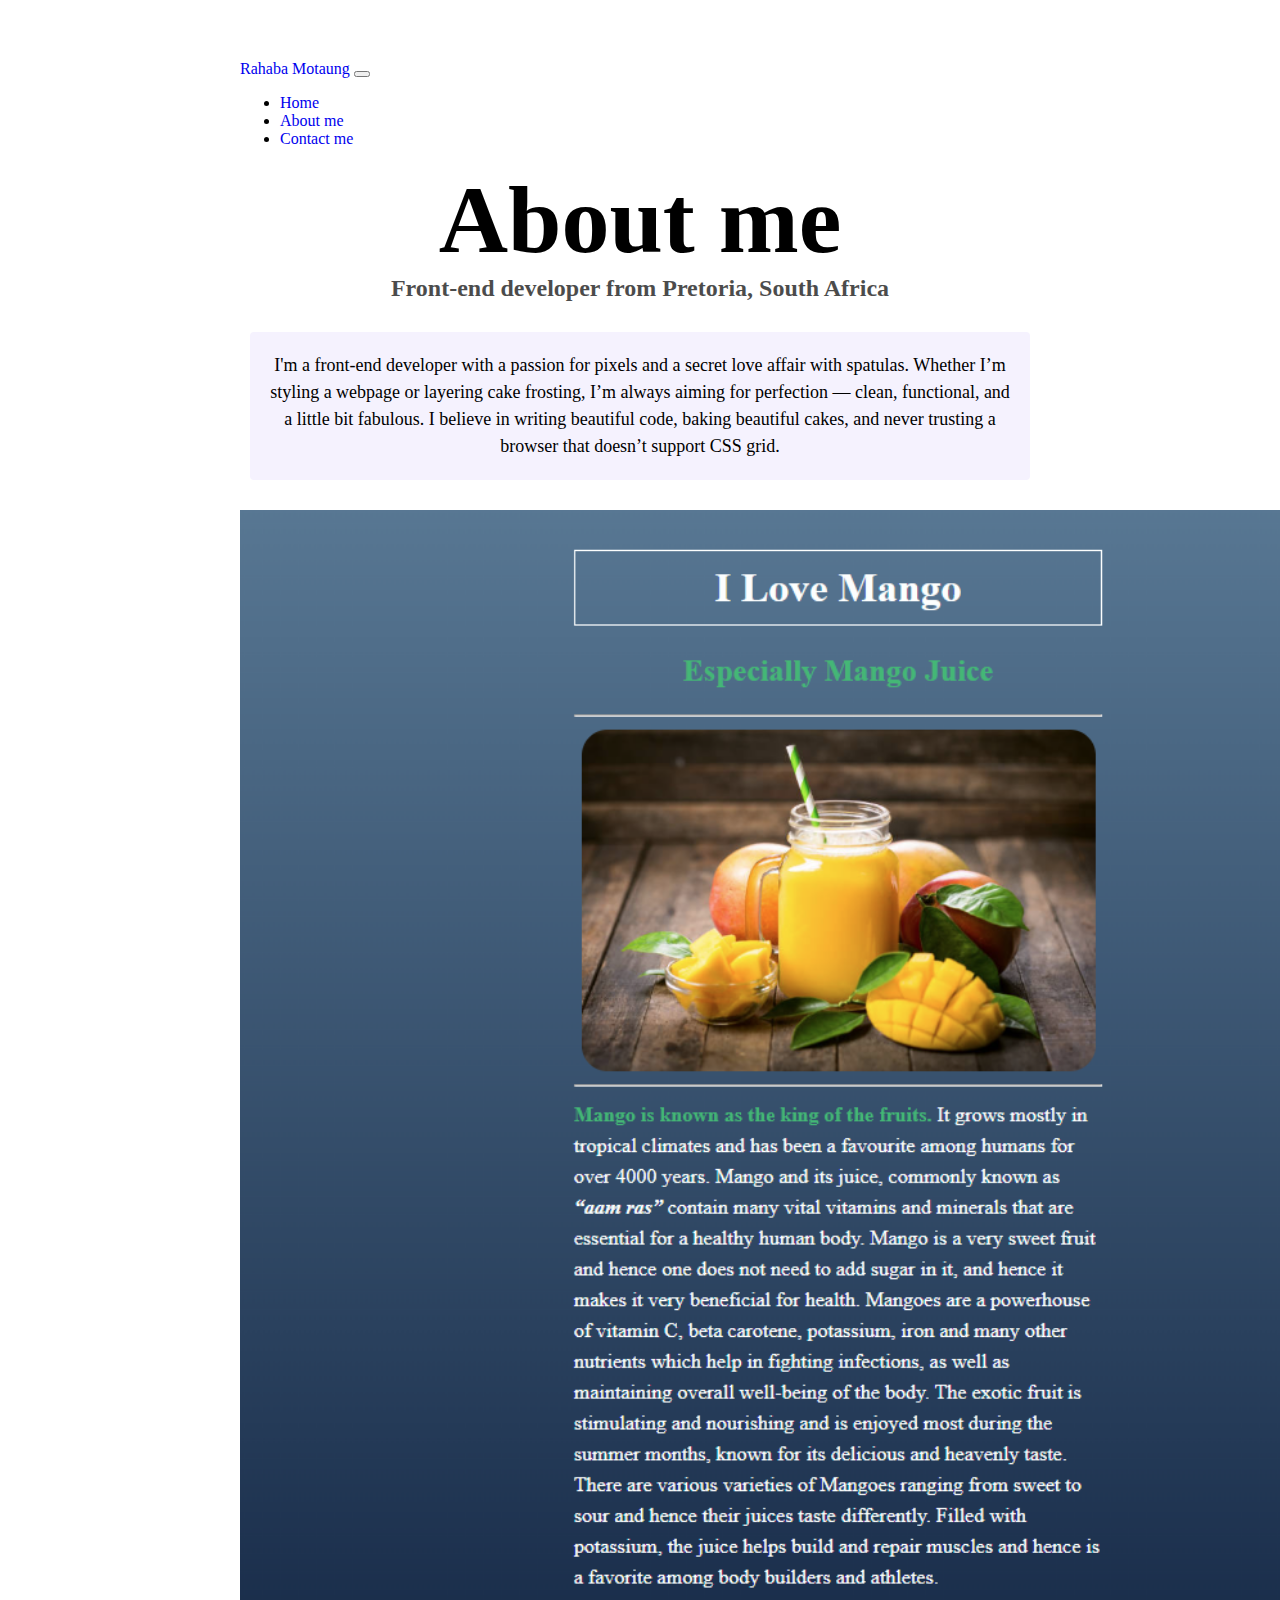
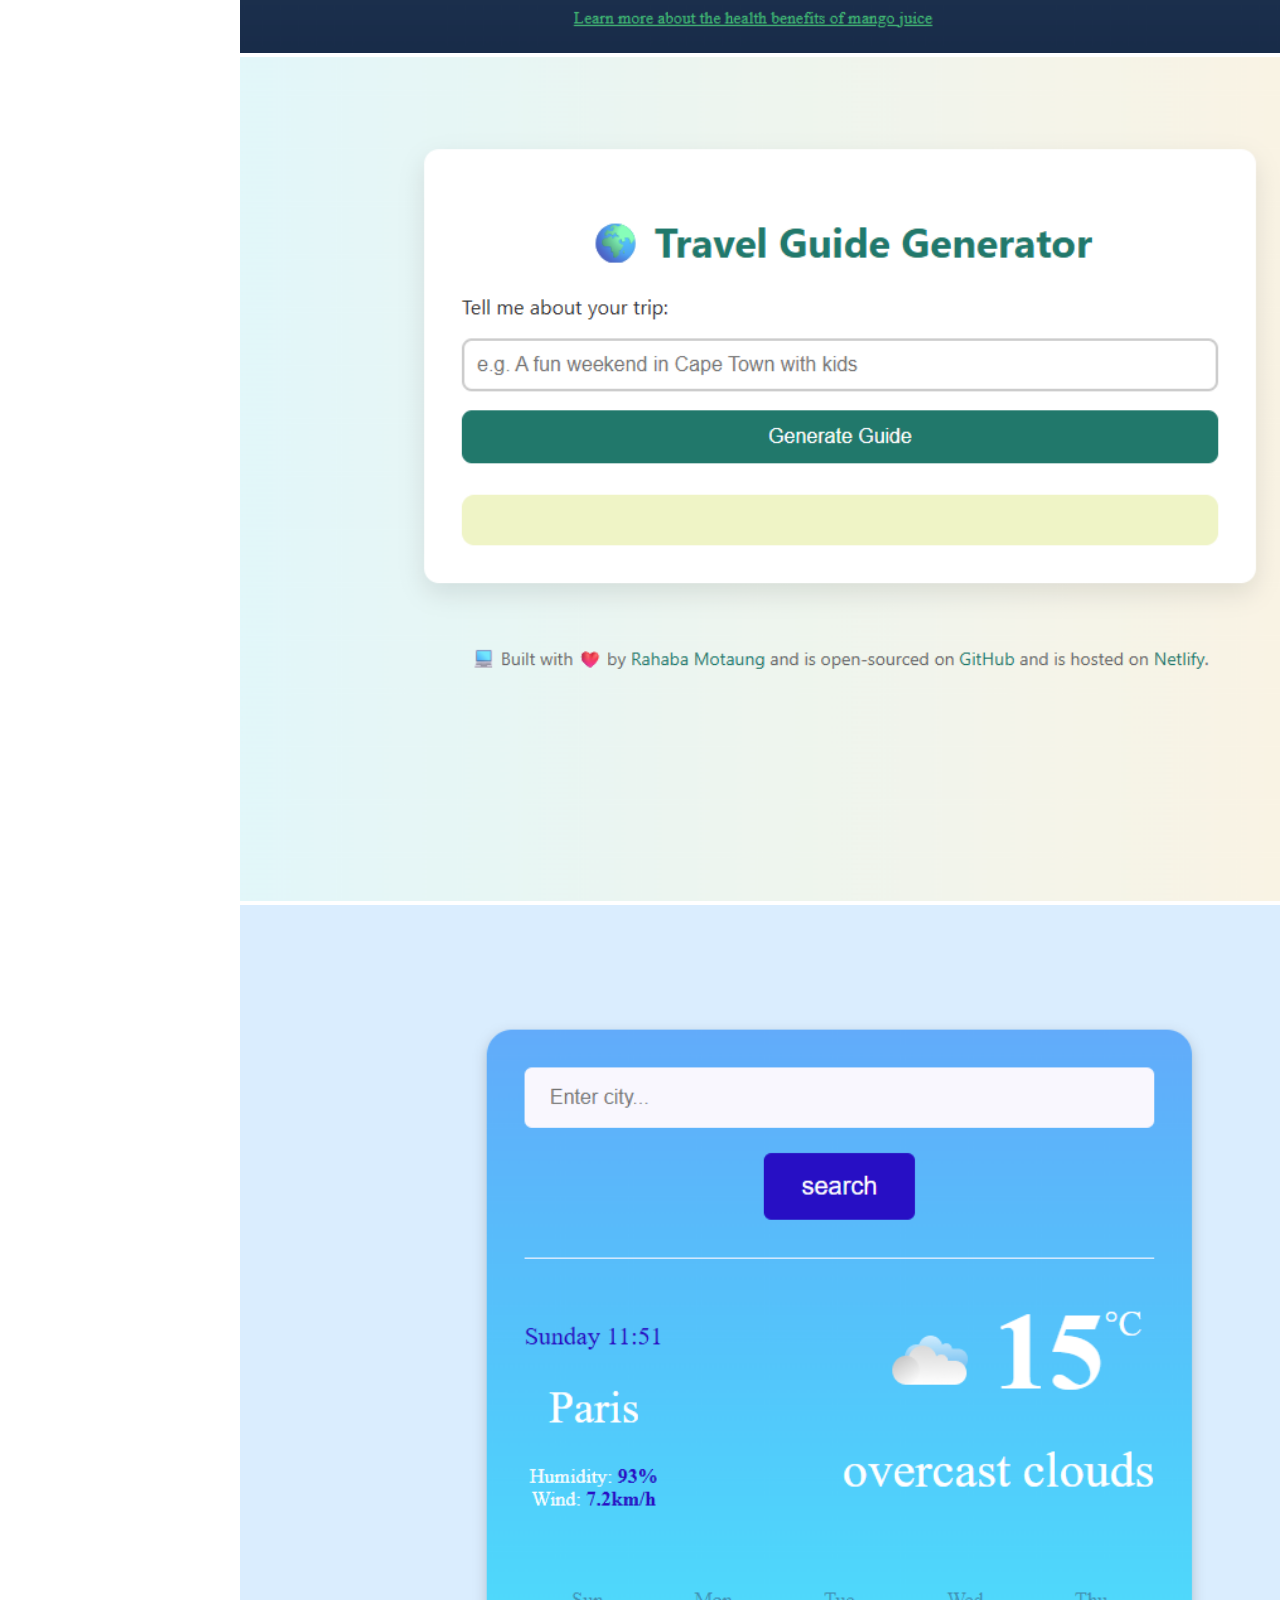
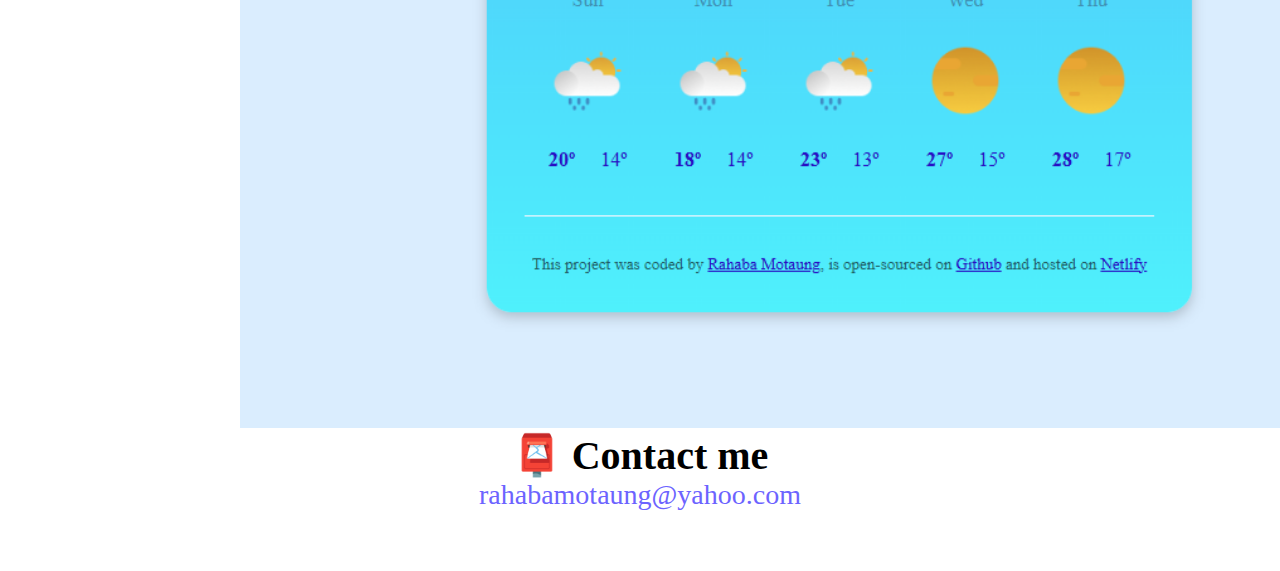
<file: about.html>
<!DOCTYPE html>
<html lang="en">
  <head>
    <meta charset="UTF-8" />
        <meta name="description" content="About Rahaba Motaung: I'm a Front-End Developer based in Africa, passionate about creating beautiful, responsive websites.">
    <meta http-equiv="X-UA-Compatible" content="IE=edge" />
    <meta name="viewport" content="width=device-width, initial-scale=1.0" />


    <link
      href="https://cdn.jsdelivr.net/npm/bootstrap@5.0.2/dist/css/bootstrap.min.css"
      rel="stylesheet"
      integrity="sha384-EVSTQN3/azprG1Anm3QDgpJLIm9Nao0Yz1ztcQTwFspd3yD65VohhpuuCOmLASjC"
      crossorigin="anonymous"
    />

    <script
      src="https://cdn.jsdelivr.net/npm/bootstrap@5.0.2/dist/js/bootstrap.bundle.min.js"
      integrity="sha384-MrcW6ZMFYlzcLA8Nl+NtUVF0sA7MsXsP1UyJoMp4YLEuNSfAP+JcXn/tWtIaxVXM"
      crossorigin="anonymous"
    ></script>

    <title>About Rahaba Motaung</title>
    <link rel="stylesheet" href="style.css" />
  </head>
  <body>
    <nav class="navbar navbar-expand-lg navbar-light bg-light fixed-top">
      <div class="container">
        <a class="navbar-brand" href="about.html" title="Homepage">Rahaba Motaung</a>
        <button
          class="navbar-toggler"
          type="button"
          data-bs-toggle="collapse"
          data-bs-target="#navbarNav"
          aria-controls="navbarNav"
          aria-expanded="false"
          aria-label="Toggle navigation"
        >
          <span class="navbar-toggler-icon"></span>
        </button>
        <div class="collapse navbar-collapse" id="navbarNav">
          <ul class="navbar-nav">
            <li class="nav-item">
              <a class="nav-link active" aria-current="page" href="index.html" title="Welcome">Home</a>
            </li>
            <li class="nav-item">
              <a class="nav-link" href="about.html" title="Meet the Developer">About me</a>
            </li>
            <li class="nav-item">
              <a class="nav-link" href="about.html" title="Let's Talk">Contact me</a>
            </li>
          </ul>
        </div>
      </div>
    </nav>

    <h1 class="text-center">About me</h1>
    <h3 class="text-center">Front-end developer from Pretoria, South Africa</h3>
    <div class="about-paragraphs text-center">
      <p>
        I'm a front-end developer with a passion for pixels and a secret love
        affair with spatulas. Whether I’m styling a webpage or layering cake
        frosting, I’m always aiming for perfection — clean, functional, and a
        little bit fabulous. I believe in writing beautiful code, baking
        beautiful cakes, and never trusting a browser that doesn’t support CSS
        grid.

      </p>
    </div>

      <div class="container">
        <div class="row">
          <div class="col-sm-4 mb-3">
            <img
              src="Images/mango-project.png"
              class="img-fluid custom-size rounded " 
            />
          </div>
          <div class="col-sm-4 mb-3">
            <img
              src="Images/travel-guide.png"
              class="img-fluid custom-size rounded "
            />
          </div>
          <div class="col-sm-4 mb-3">
            <img
              src="Images/weather-app.png"
              class="img-fluid custom-size rounded "
            />
          </div>
        </div>
      </div>
    </div>
    <div id="contact">
      <h2 class="text-center">📮 Contact me</h2>
      <a href="mailto:rahabamotaung@yahoo.com" class="email-link">
        rahabamotaung@yahoo.com
      </a>
    </div>
  </body>
</html>
</file>
<file: style.css>
:root {
  --primary-color: #6c63ff;
  --secondary-color: #f5f2fe;
  --box-shadow: 0 5px 10px rgba(0, 0, 0, 0.3);
}

body {
  margin: 60px auto;
  max-width: 800px;
}

h1,
h2,
h3 {
  text-align: center;
  margin: 0;
}

h1 {
  font-size: 96px;
}

h2 {
  font-size: 40px;
}

h3 {
  font-size: 24px;
  opacity: 0.7;
}

p {
  background: var(--secondary-color);
  padding: 20px;
  border-radius: 4px;
  font-size: 18px;
  line-height: 1.5;
  text-align: center;
}

.navigation-links {
  display: flex;
  margin-top: 40px;
  justify-content: center;
}

.navigation-links a {
  margin: 20px;
  border-radius: 4px;
  padding: 20px 15px;
  text-decoration: none;
  text-transform: capitalize;
}

.contact-link {
  background: var(--primary-color);
  box-shadow: var(--box-shadow);
  color: white;
}

.about-link {
  color: var(--primary-color);
  border: 1px solid var(--primary-color);
}

.homepage-link {
  color: var(--primary-color);
  text-align: center;
  display: block;
}

.about-paragraphs {
  display: block;
  margin: 30px 0;
}

.about-paragraphs p {
  margin: 10px;
}

.email-link {
  display: flex;
  justify-content: center;
  color: var(--primary-color);
  font-size: 28px;
  text-decoration: none;
}

.email-link:hover {
  text-decoration: underline;
}

a {
  text-decoration: none;
}

.custom-size {
  width: 1200px;
  height: auto;
}

@media (max-width: 600px) {
  .hide-on-small {
    display: none;
  }

  h1 {
    font-size: 50px;
  }

  h2 {
    margin-top: 8px;
    margin-bottom: 12px;
    font-size: 30px; /* optional: smaller headings */
  }

  .section-mango,
  .section-travel,
  .section-weather {
    margin-top: 30px !important;
    margin-bottom: 16px !important;
  }

  p {
    margin-top: 0;
  }

  .navigation-links {
    margin-bottom: -100px;
  }

  .contact-link {
    display: block;
    width: fit-content;
    margin: 16px auto 0;
  }
}
</file>
